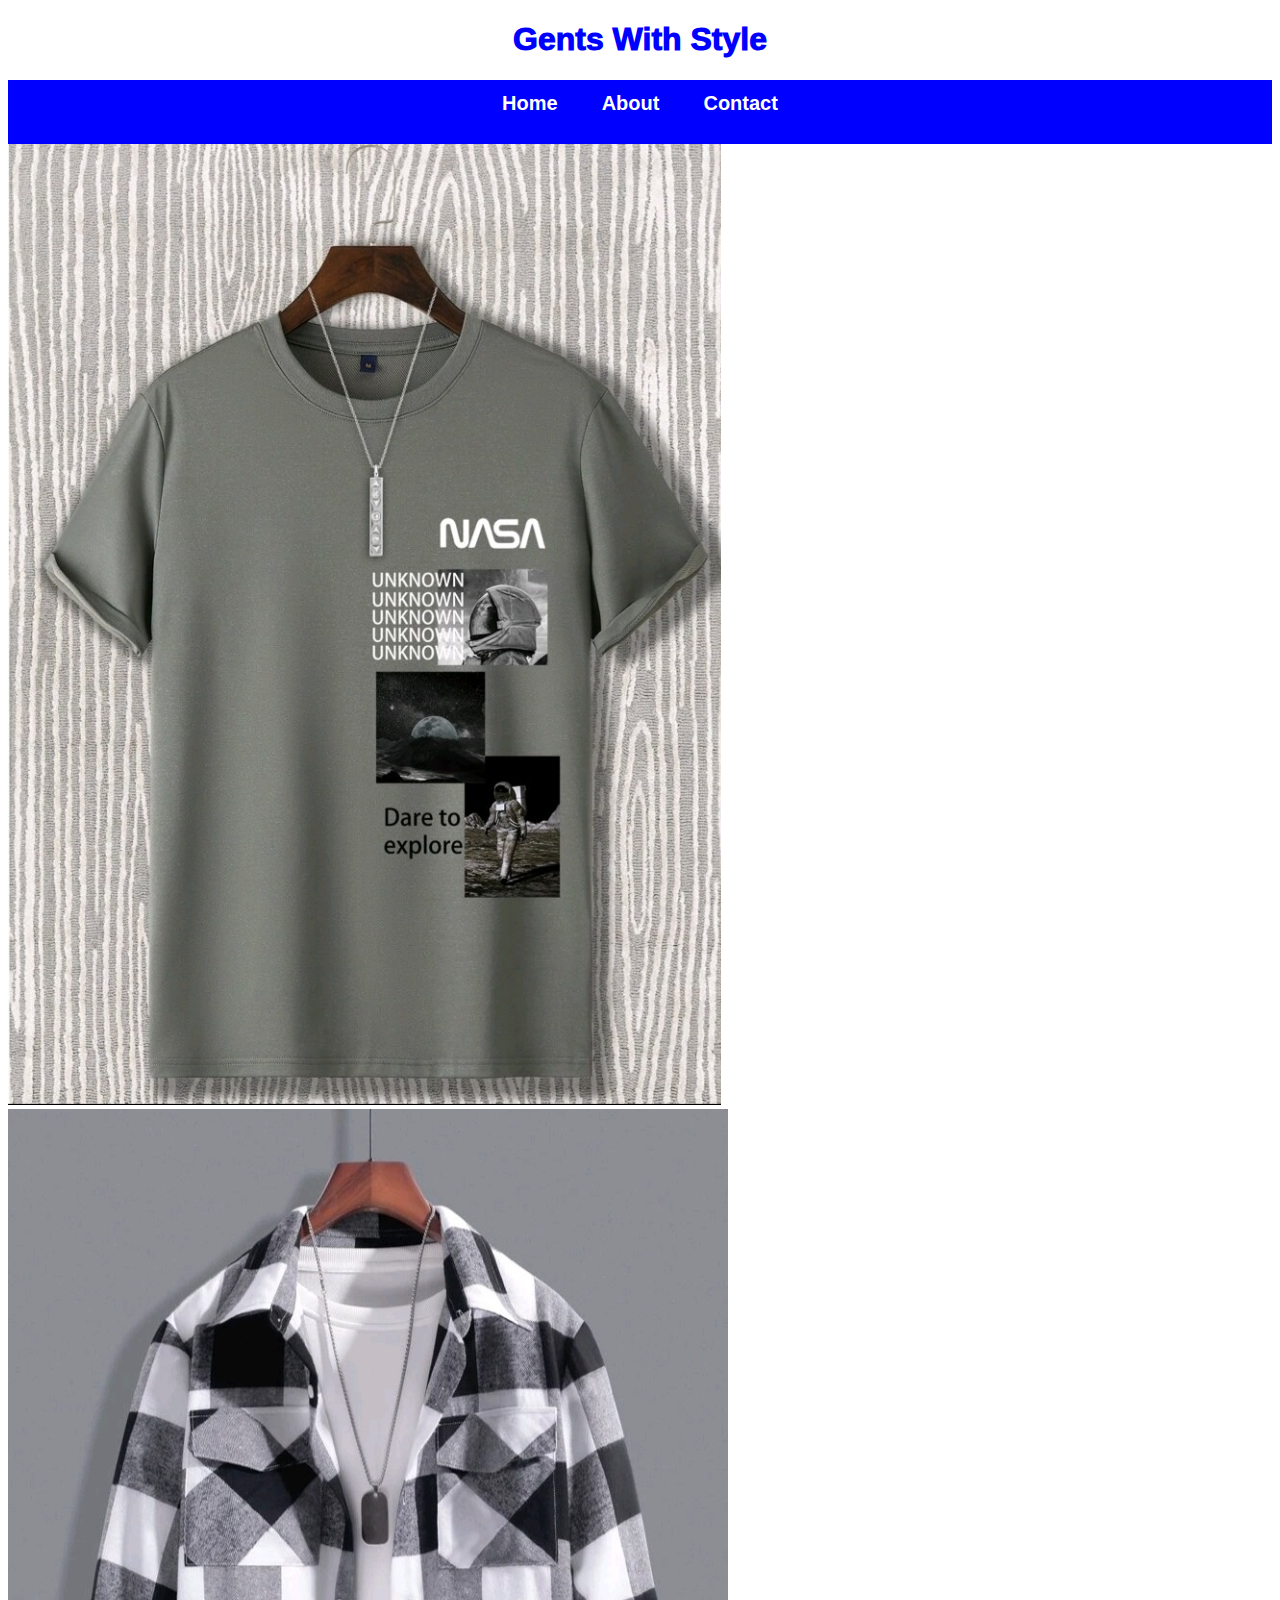
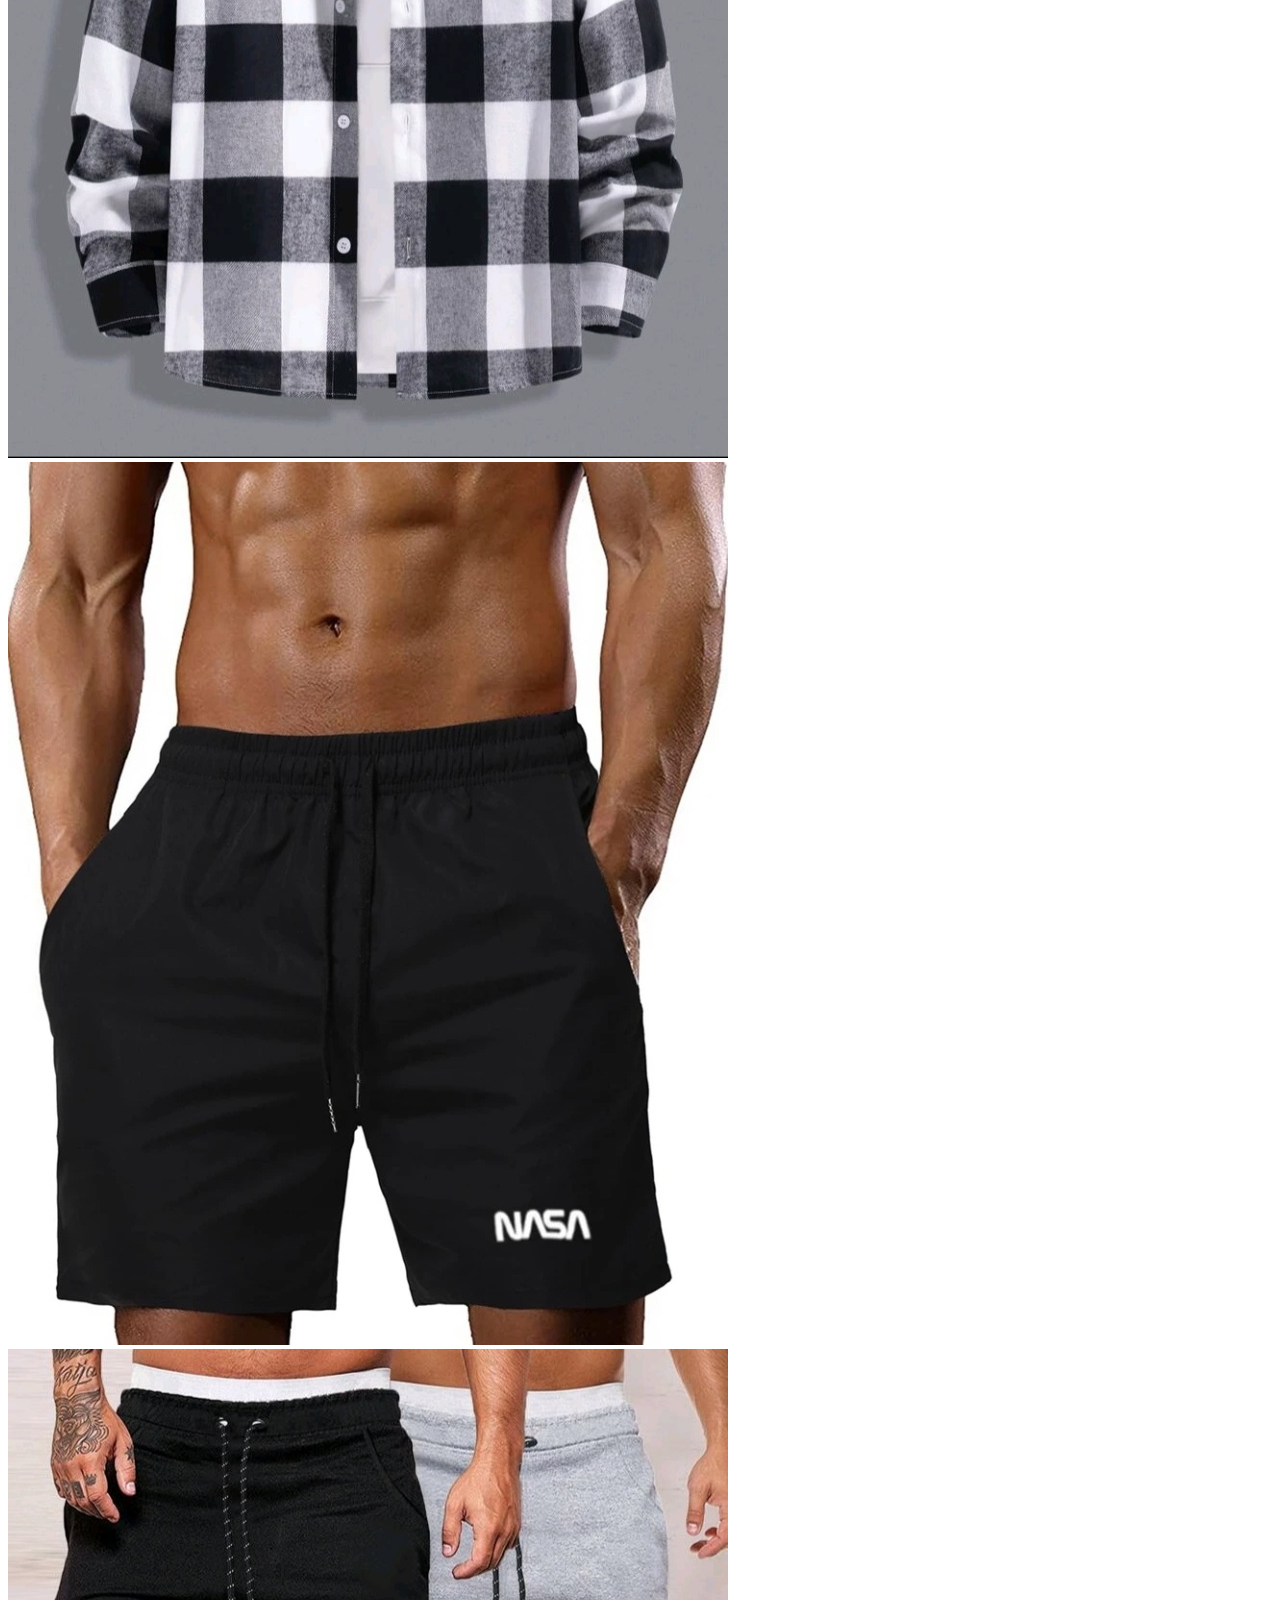
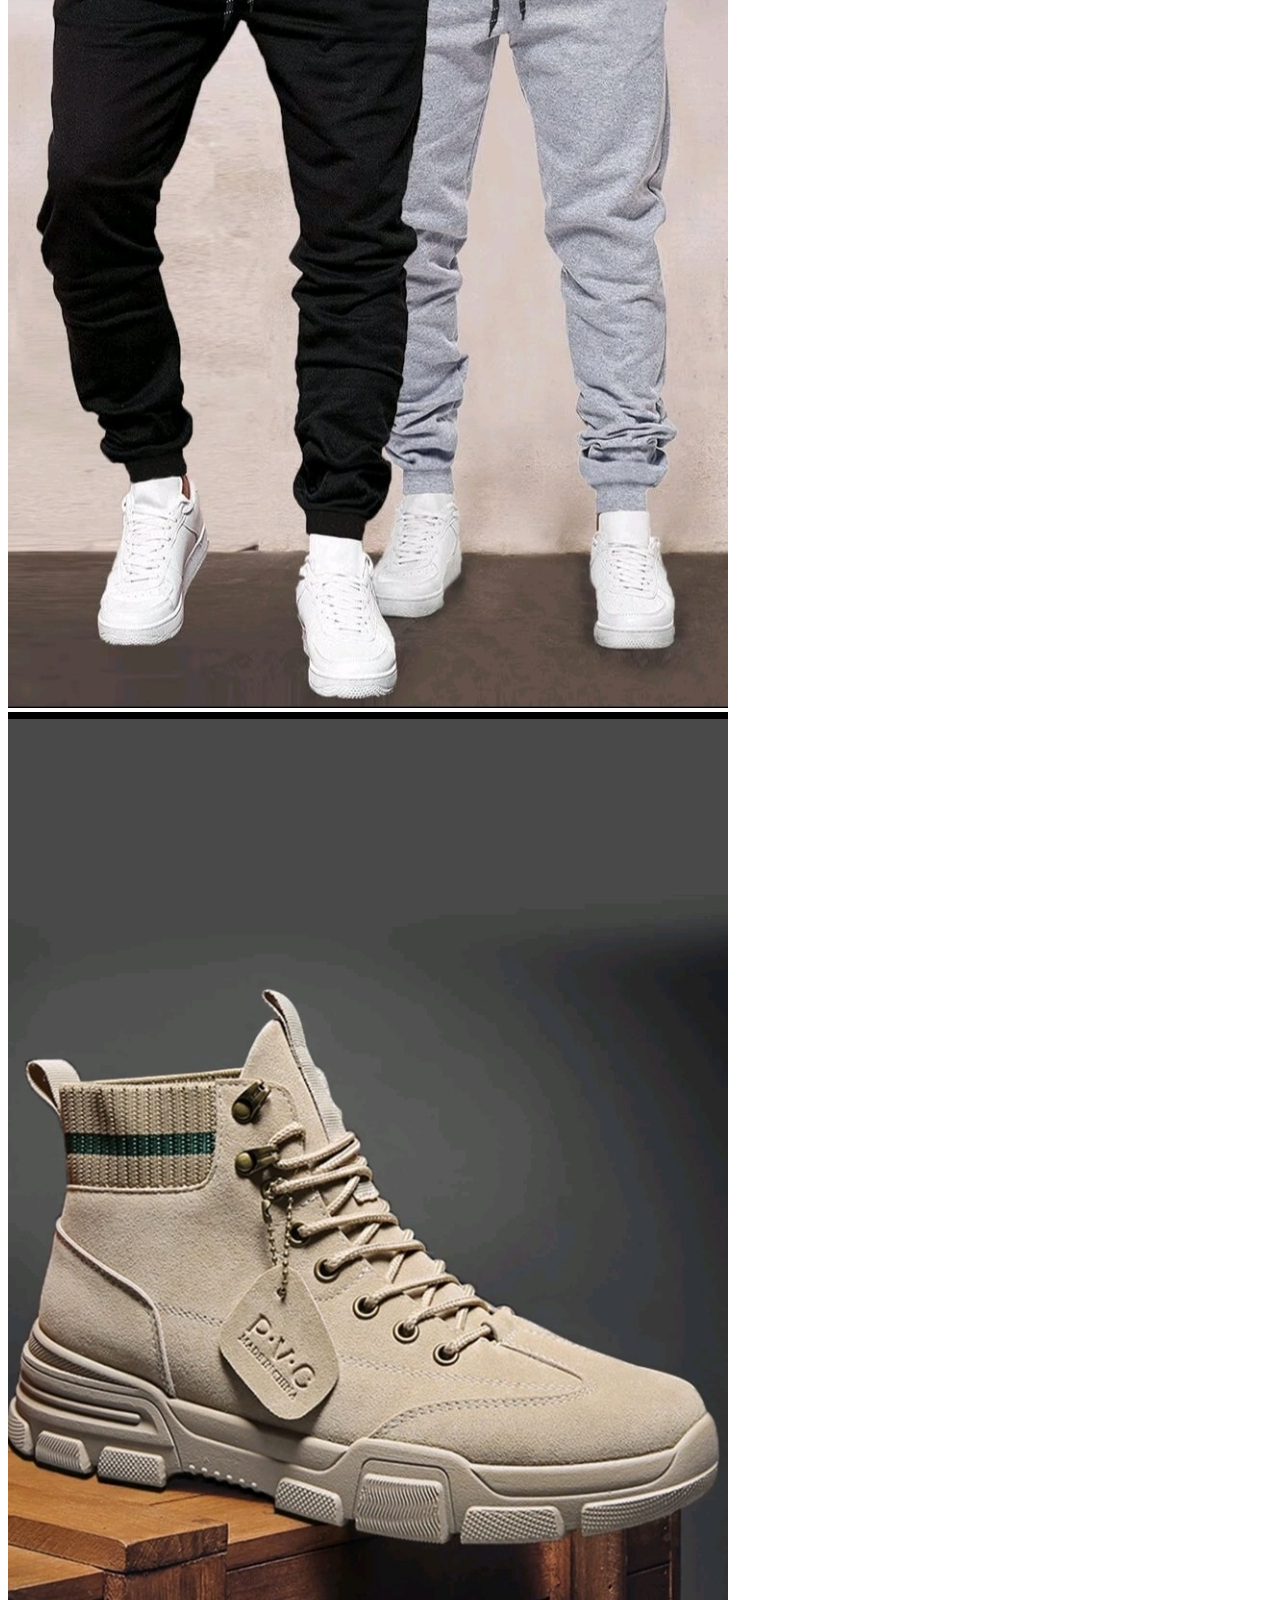
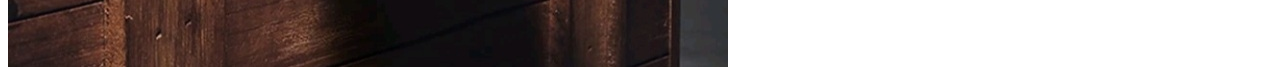
<file: index.html>
<!DOCTYPE html>
<html>
 <head>
     <link rel="stylesheet" href="style.css">
 </head>
 <body> 
   <h1>Gents With Style</h1>
   <div id="menu">
    <a href="index.html">Home</a>
    <a href="about.html">About</a>
    <a href="contact.html">Contact</a>
   </div>
    <div class="gallery">
    <a href="grey.html"><img src="images/grey 1 (1).jpg"></a>
  </div>
  <div class="gallery">
    <a href="stripe.html"><img src="images/Stripe 1 (1).jpg"></a>
  </div>
  <div class="gallery">
    <a href="shorts.html"><img src="images/shorts (1).jpg"></a>
  </div
  <div class="gallery">
    <a href="sweat.html"><img src="images/sweat (1).jpg"></a>
  </div
  <div class="gallery">
    <a href="shoes.html"><img src="images/shoes (2).jpg"></a>
  </div

</body>   
</html>
</file>
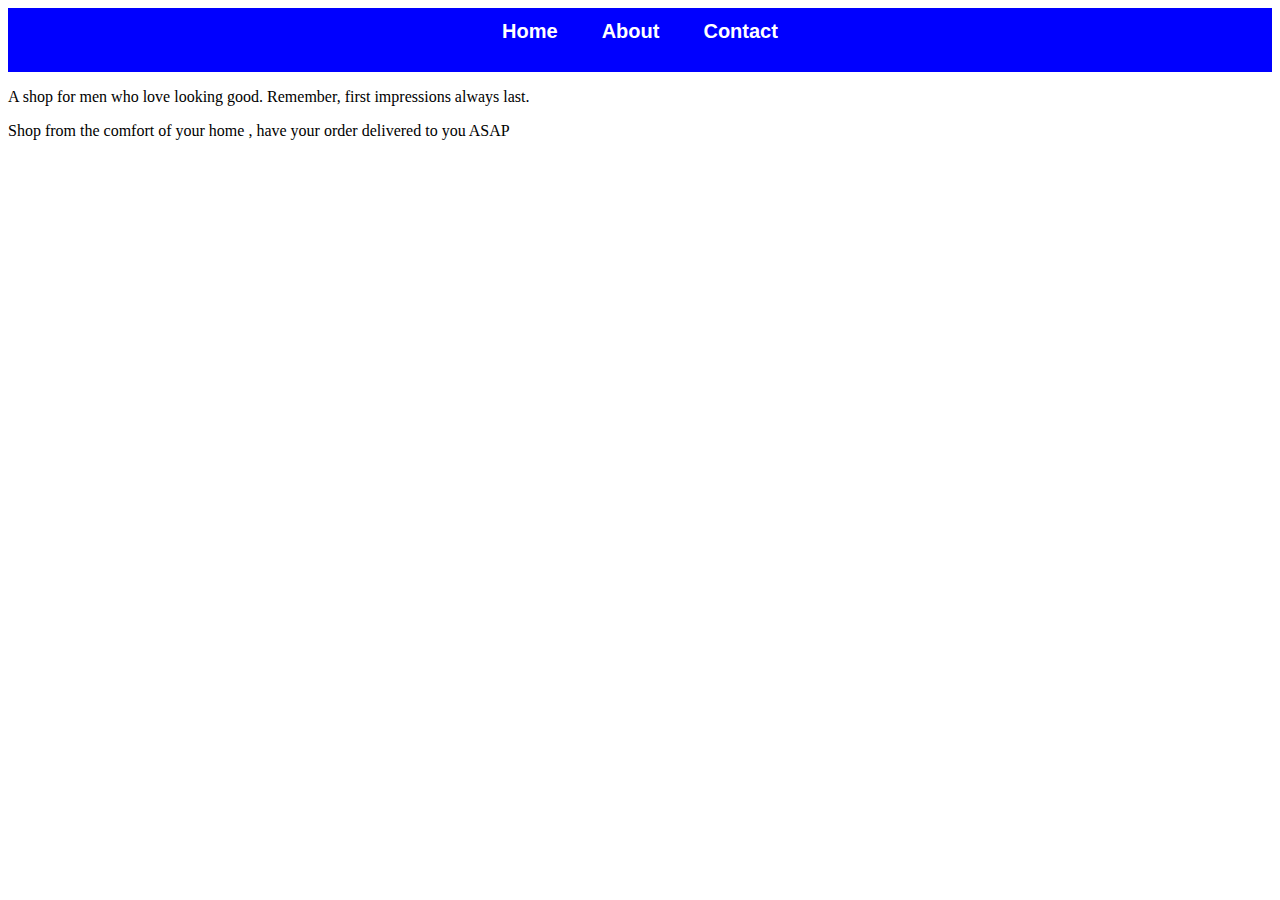
<file: about.html>
<!DOCTYPE html>
<html>
 <head>
     <link rel="stylesheet" href="style.css">
 </head>
 <body>
   <div id="menu">
    <a href="index.html">Home</a>
    <a href="about.html">About</a>
    <a href="contact.html">Contact</a>
  </div>

 

  <p>A shop for men who love looking good. Remember, first impressions always last.</p>
  <p>Shop from the comfort of your home , have your order delivered to you ASAP</p>
  
</body>   
</html>
</file>
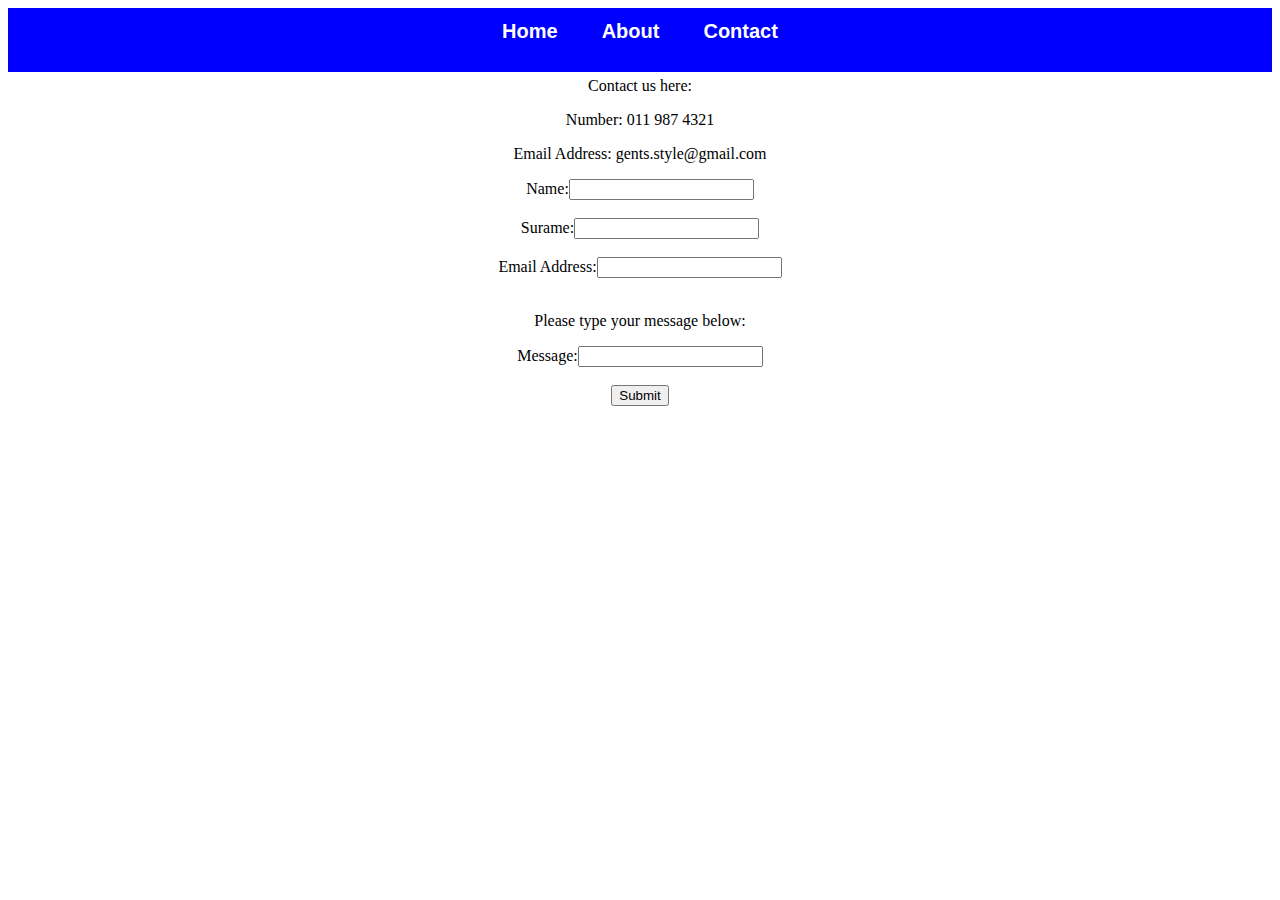
<file: contact.html>
<!DOCTYPE html>
<html>
 <head>
     <link rel="stylesheet" href="style.css">
 </head>
 <body>
    <div id="menu">
    <a href="index.html">Home</a>
    <a href="about.html">About</a>
    <a href="contact.html">Contact</a>
<br/><br/>
    <p>Contact us here:</p>

    <p>Number: 011 987 4321</p>
    <p>Email Address: gents.style@gmail.com</p>

   
       <form>
           <label for="name">Name:</label><input type="text" id="name"/>
           <br/><br/>
           <label for="surname">Surame:</label><input type="text" id="surname"/>
           <br/><br/>
           <label for="emailaddress">Email Address:</label><input type="text" id="emailaddress"/>
           <br/><br/>
           <p>Please type your message below:</p>
           <label for="message">Message:</label><input type="text" id="message"/>
           
           <br/><br/>
        <input type="submit" value="Submit"/>
       </form>
</div>
</body>   
</html>
</file>
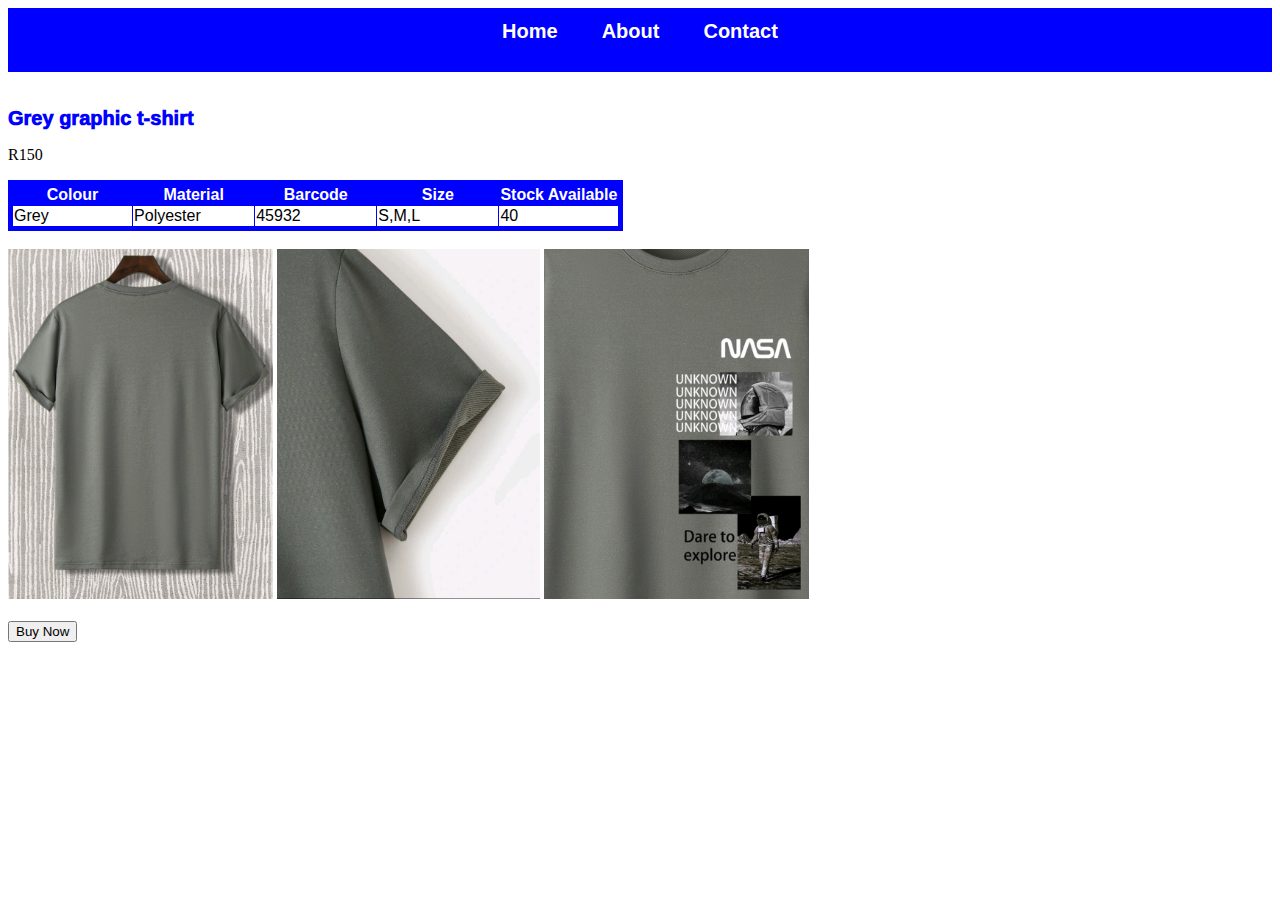
<file: grey.html>
<!DOCTYPE html>
<html>
 <head>
     <link rel="stylesheet" href="style.css">
 </head>
 <body>

    <div id="menu">
    <a href="index.html">Home</a>
    <a href="about.html">About</a>
    <a href="contact.html">Contact</a>
</div>
 <br/>

 <h2>Grey graphic t-shirt</h2>
 <p>R150</p>
 <table border="2">
  <tr>
      <th>Colour</th>
      <th>Material</th>
      <th>Barcode</th>
      <th>Size</th>
      <th>Stock Available</th>
  </tr>
 
  <tr>
  <td>Grey</td>
  <td>Polyester</td>
  <td>45932</td>
  <td>S,M,L</td>
  <td>40</td>
  </tr>
 </table> 
 <br/>
 
<img src="images/grey 1 (2).jpg" height="350" weight="350">
<img src="images/grey 1 (3).jpg" height="350" weight="350">
<img src="images/grey 1 (4).jpg" height="350" weight="350">
 
<br/><br/>
 <form>
  <input type="submit" value="Buy Now"/>
 </form>
 <br/><br/>
 
</body>   
</html>
</file>
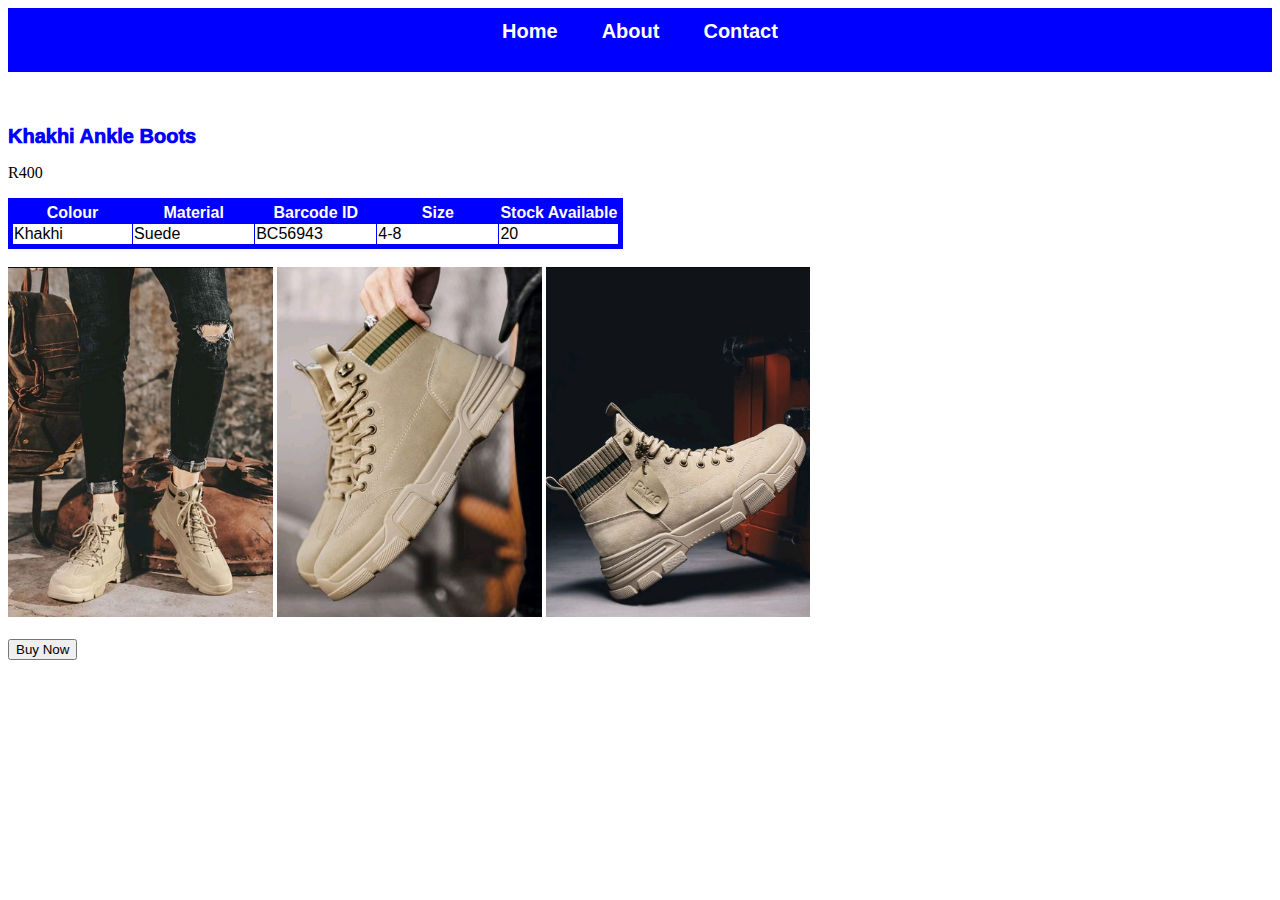
<file: shoes.html>
<!DOCTYPE html>
<html>
 <head>
     <link rel="stylesheet" href="style.css">
 </head>
 <body>
    <div id="menu">
    <a href="index.html">Home</a>
    <a href="about.html">About</a>
    <a href="contact.html">Contact</a>
</div>  
   <br/><br/>



<h2>Khakhi Ankle Boots</h2>
<p>R400</p>
<table border="2">
 <tr>
     <th>Colour</th>
     <th>Material</th>
     <th>Barcode ID</th>
     <th>Size</th>
     <th>Stock Available</th>
 </tr>

 <tr>
 <td>Khakhi</td>
 <td>Suede</td>
 <td>BC56943</td>
 <td>4-8</td>
 <td>20</td>
 </tr>
</table> 
<br/>

<img src="images/shoes (1).jpg" height="350" weight="350">
<img src="images/shoes (3).jpg" height="350" weight="350">
<img src="images/shoes (4).jpg" height="350" weight="350">

<br/><br/>



<form>
 <input type="submit" value="Buy Now"/>
</form>
<br/><br/>



</body>   
</html>
</file>
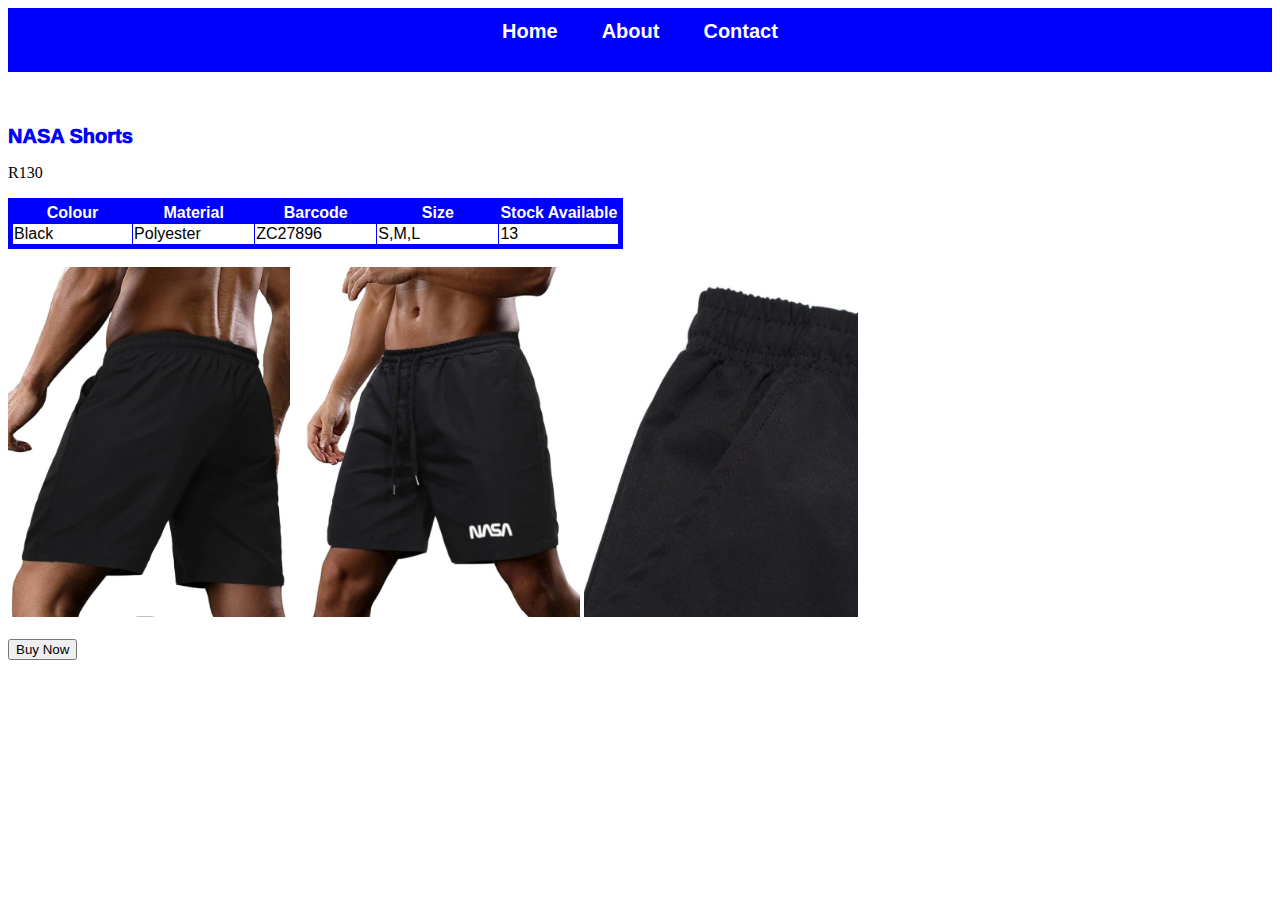
<file: shorts.html>
<!DOCTYPE html>
<html>
 <head>
     <link rel="stylesheet" href="style.css">
 </head>
 <body>
    <div id="menu">
    <a href="index.html">Home</a>
    <a href="about.html">About</a>
    <a href="contact.html">Contact</a>
</div>
<br/><br/>

<h2>NASA Shorts</h2>
<p>R130</p>
<table border="2">
<tr>
  <th>Colour</th>
  <th>Material</th>
  <th>Barcode</th>
  <th>Size</th>
  <th>Stock Available</th>
</tr>

<tr>
<td>Black</td>
<td>Polyester</td>
<td>ZC27896</td>
<td>S,M,L</td>
<td>13</td>
</tr>
</table> 
<br/>

<img src="images/shorts (2).jpg" height="350" weight="350">
<img src="images/shorts (3).jpg" height="350" weight="350">
<img src="images/shorts (4).jpg" height="350" weight="350">

<br/><br/>
<form>
<input type="submit" value="Buy Now"/>
</form>
<br/><br/>
</body>   
</html>
</file>
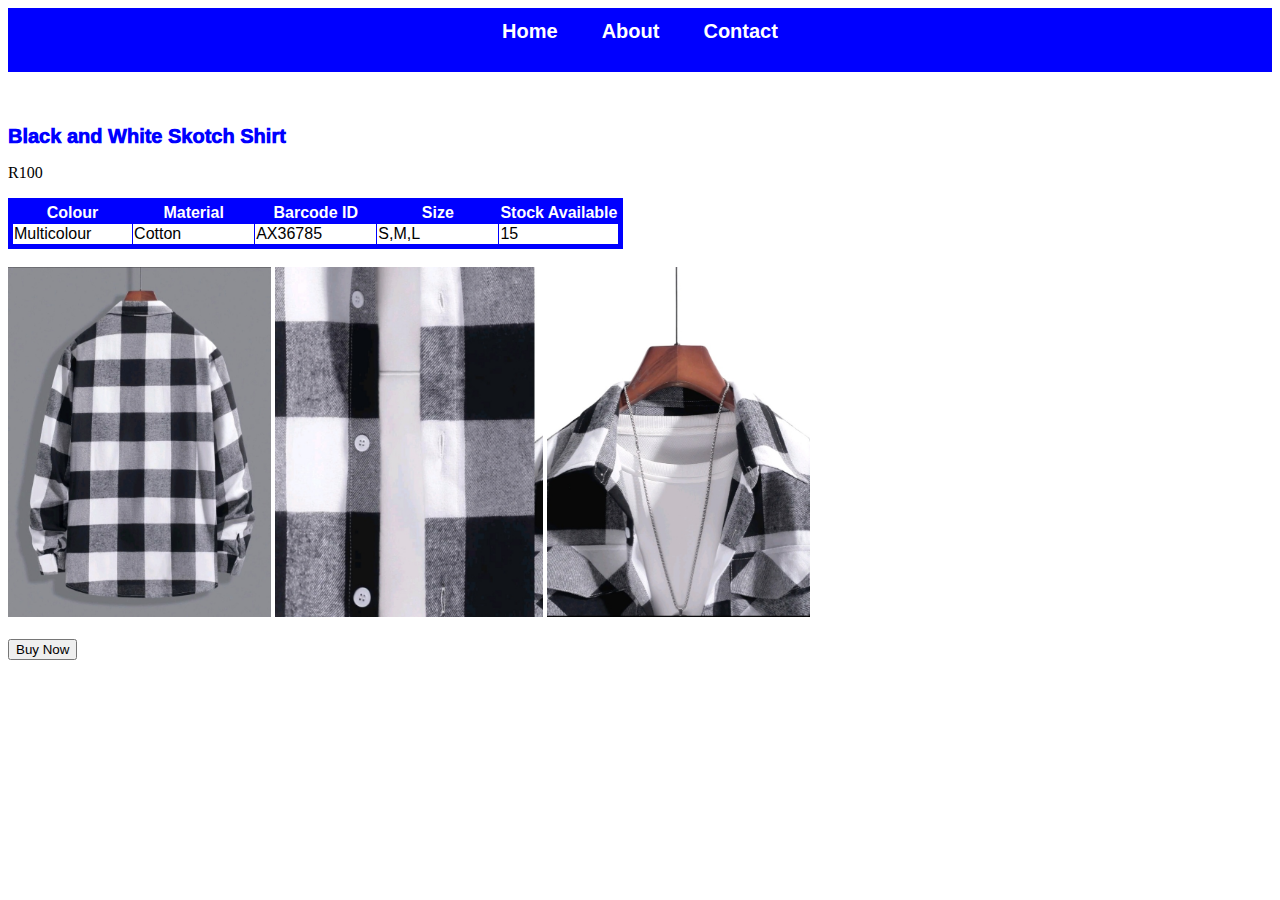
<file: stripe.html>
<!DOCTYPE html>
<html>
 <head>
     <link rel="stylesheet" href="style.css">
 </head>
 <body>

    <div id="menu">
    <a href="index.html">Home</a>
    <a href="about.html">About</a>
    <a href="contact.html">Contact</a>
</div>
    <br/><br/>

    <h2>Black and White Skotch Shirt</h2>
    <p>R100</p>
    <table border="2">
     <tr>
         <th>Colour</th>
         <th>Material</th>
         <th>Barcode ID</th>
         <th>Size</th>
         <th>Stock Available</th>
     </tr>
 
     <tr>
     <td>Multicolour</td>
     <td>Cotton</td>
     <td>AX36785</td>
     <td>S,M,L</td>
     <td>15</td>
     </tr>
 </table> 

 <br/>
    <img src="images/Stripe 1 (2).jpg" height="350" weight="350">
     <img src="images/Stripe 1 (3).jpg" height="350" weight="350">
     <img src="images/Stripe 1 (4).jpg" height="350" weight="350">
    

<br/><br/>

 <form>
     <input type="submit" value="Buy Now"/>
 </form>
 
 <br/><br/>
 
 
</body>   
</html>
</file>
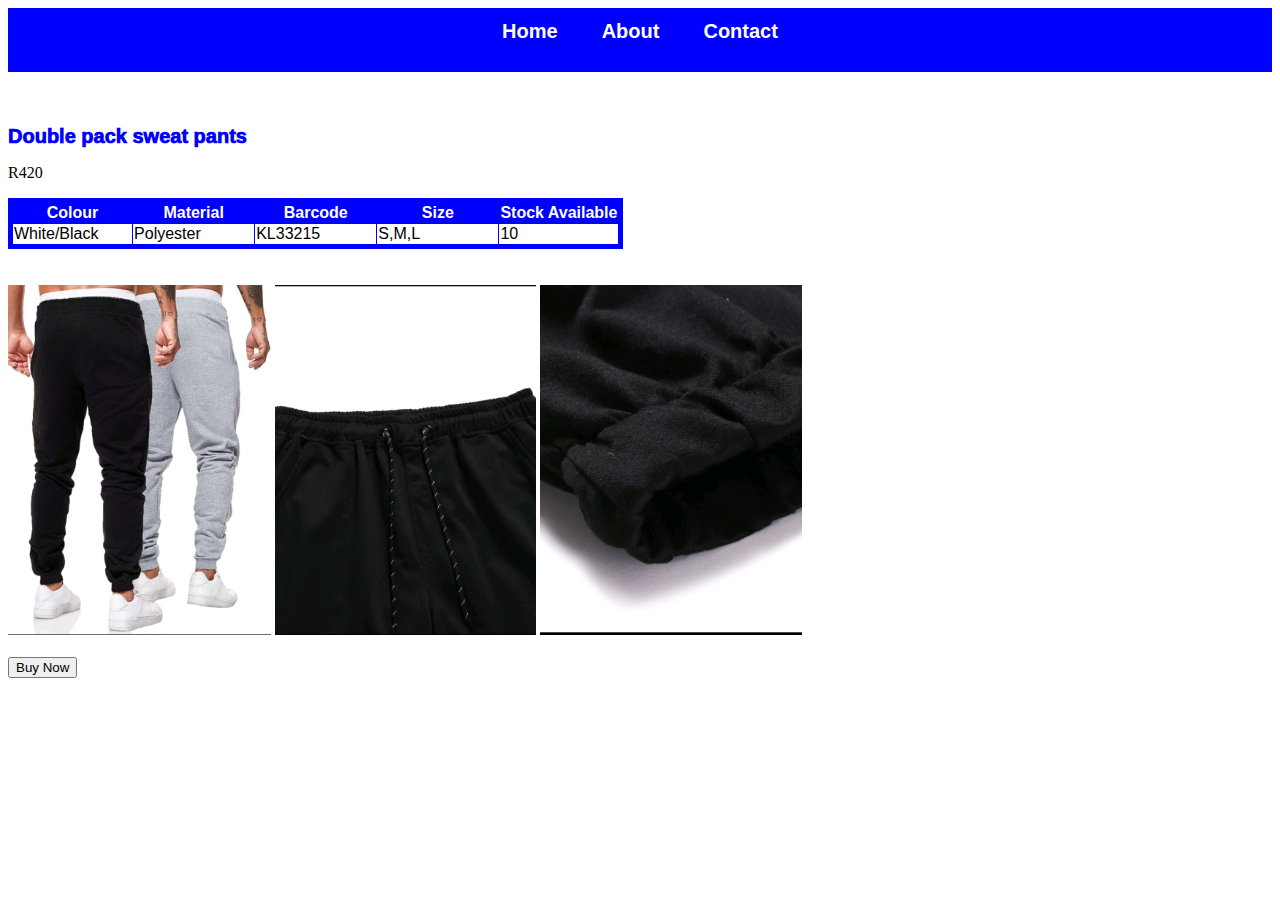
<file: sweat.html>
<!DOCTYPE html>
<html>
 <head>
     <link rel="stylesheet" href="style.css">
 </head>
 <body>
    <div id="menu">
    <a href="index.html">Home</a>
    <a href="about.html">About</a>
    <a href="contact.html">Contact</a>
</div>  
   <br/><br/>

   <h2>Double pack sweat pants</h2>
   <p>R420</p>
   <table border="2">
    <tr>
        <th>Colour</th>
        <th>Material</th>
        <th>Barcode</th>
        <th>Size</th>
        <th>Stock Available</th>
    </tr>

    <tr>
    <td>White/Black</td>
    <td>Polyester</td>
    <td>KL33215</td>
    <td>S,M,L</td>
    <td>10</td>
    </tr>
</table> 
<br/><br/>
   <img src="images/sweat (2).jpg" height="350" weight="350">
   <img src="images/sweat (3).jpg" height="350" weight="350">
   <img src="images/sweat (4).jpg" height="350" weight="350">

  
<br/><br/>


<form>
    <input type="submit" value="Buy Now"/>
</form>

<br/><br/>


</body>   
</html>
</file>
<file: style.css>
.gallery img{
    height: 200 weight: 200;
}

#menu{
    width: 100;
    height: 40px;
    background-color: blue;
    padding: 12px;
    text-align: center;
}

#menu a{
    color: white;
    font-family: 'Gill Sans', 'Gill Sans MT', Calibri, 'Trebuchet MS', sans-serif;
    font-size: 20px;
    text-decoration: none;
    font-weight: 800;

    padding-left: 20px;
    padding-right: 20px;
    
}

h2{
    color: blue;
    font-family: 'Gill Sans', 'Gill Sans MT', Calibri, 'Trebuchet MS', sans-serif;
    font-size: 20px;
    text-decoration: none;
    font-weight: 1000;
    text-align: left;
}

th{
    font-weight: 550;
    background-color: blue;
    color: white; 
 }

table{
    font-family: 'Gill Sans', 'Gill Sans MT', Calibri, 'Trebuchet MS', sans-serif;
    border-collapse: collapse;
    border-width: 5px;
    border-style: solid;
    border-color: blue;
}

td{
    width: 20%;
}

h1{
    font-family: 'Gill Sans', 'Gill Sans MT', Calibri, 'Trebuchet MS', sans-serif;
    font-weight: 1000;
    text-align: center;
    color: blue;
}

h3{
    font-weight: 800;  
}
</file>
